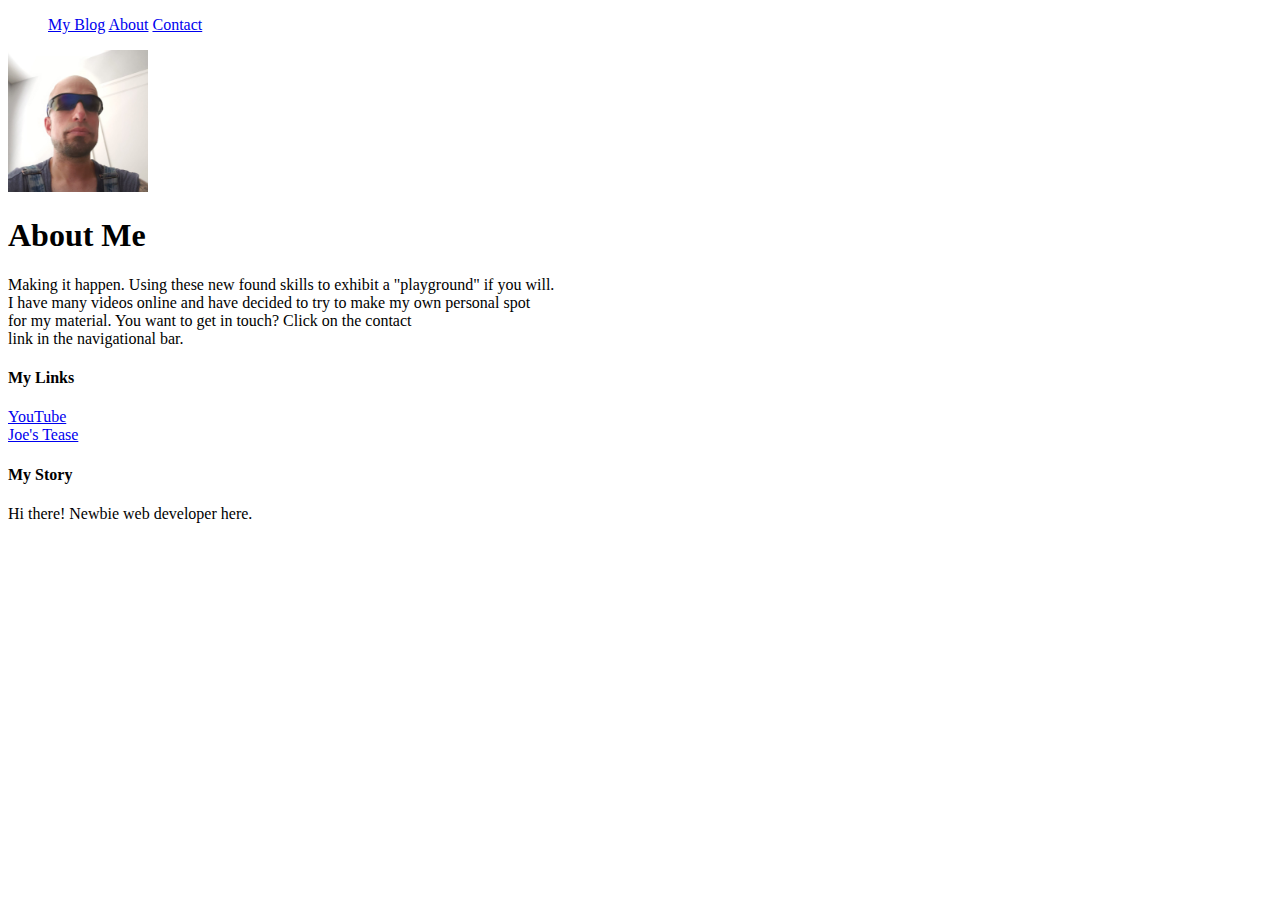
<file: about.html>
<!DOCTYPE html>
<html lang="en">
<head>
  <meta charset="UTF-8">
  <meta name=”viewport” content=”width=device-width, initial-scale=1″/>
  <title>My Blog</title>
  <link rel="stylesheet" href="style.css">

</head>


  <body>
<!-- header -->
 <div id="header">
      <div class="container">
        <div class="nav-wrapper">
            <nav class="navbar-header">
              <ul class="nav navbar-nav">
                <a href="index.html">My Blog</a>
                  <a href="about.html">About</a>
                    <a href="contact.html">Contact</a>
              </ul>
            </nav>
          </div>
     
<!-- content -->
    <div>
      <div id="content"></div>
    <div class="container">
      <div class="about">
        <div class="about-author">
          <img src="Github Pic Update.jpg" width="140" height="142">
        </div>
<h1 class="about-title">About Me
</h1>
      <div class="about-content">
          <p>Making it happen.
            Using these new found skills to exhibit a "playground" if you will.<br>
            I have many videos online and have decided to try to make my own
            personal spot<br>
            for my material.  You want to get in touch?  Click on the contact<br>
            link in the navigational bar.</p>
</div><!-- about-content -->
</div><!-- about -->
</div><!-- container -->
</div><!-- content -->

<!-- footer Is Crap Margin Needs Fixing-->
    <div id="footer">
      <div class="container">
    <div class="column">
      <h4>My Links</h4>
      <p><a href="https://www.youtube.com/channel/UCU_VPRsx6U7FA8558n5A8dQ/videos">YouTube</a>
        <br>
        <a href="https://teespring.com/stores/joes-tease?fbclid=IwAR1REQYvT5Mhc2p0lGqxL_bbcAo56TfJp027-cXLLQF0vOtiGp65K1l9oh4">Joe's Tease</a>
        <p>
    </div>
    <div class="column">
      <h4>My Story</h4>
      <p>Hi there! Newbie web developer here.</p>
      </div>
    <div class="container"></div>
        
    </body>
    </html>
</file>
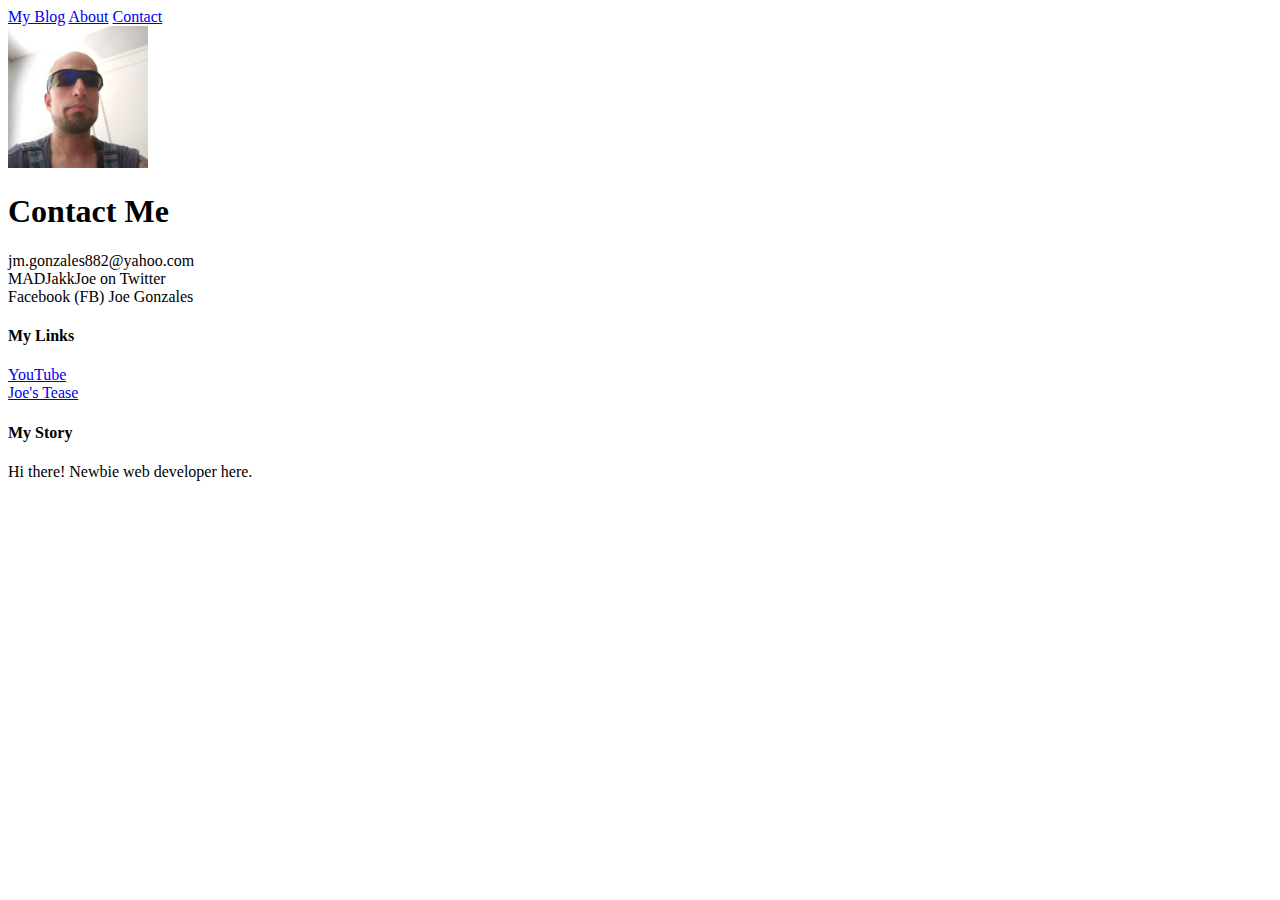
<file: contact.html>
<!DOCTYPE html>
<html lang="en">
<head>
  <meta charset="UTF-8">
  <meta name=”viewport” content=”width=device-width, initial-scale=1″>
  <title>My Blog</title>
  <link rel="stylesheet" href="style.css">

</head>
  <body>
<!-- header -->
     <div class="nav-wrapper red">
    <div id="header">
      <div class="container">
        <a href="index.html">My Blog</a>
          <a href="about.html">About</a>
            <a href="contact.html">Contact</a>
          </div>
          </div>
          <!-- content -->
    <div>
    <div id="content"></div>
    <div class="container">
      <div class="contact">
        <div class="contact-author">
          <img src="Github Pic Update.jpg" width="140" height="142">
      </div>
    </div>
<h1 class="contact-title">Contact Me
</h1>
      <div class="contact-content">
<p>jm.gonzales882@yahoo.com<br>
  MADJakkJoe on Twitter<br>
  Facebook (FB) Joe Gonzales</p>

</div><!-- contact-content -->
</div><!--  container-->
</div><!-- content -->

<!-- footer Is Crap Margin Needs Fixing -->
    <div id="footer">
      <div class="container">
    <div class="column">
      <h4>My Links</h4>
      <p><a href="https://www.youtube.com/channel/UCU_VPRsx6U7FA8558n5A8dQ/videos">YouTube</a>
        <br>
        <a href="https://teespring.com/stores/joes-tease?fbclid=IwAR1REQYvT5Mhc2p0lGqxL_bbcAo56TfJp027-cXLLQF0vOtiGp65K1l9oh4">Joe's Tease</a>
        <p>
    </div>
    <div class="column">
      <h4>My Story</h4>
      <p>Hi there! Newbie web developer here.</p>
      </div>
    <div class="container"></div>
 
    </body>
    </html>
</file>
<file: style.css>
/*body {
  color: #555;
  margin: 0;
  font size: 2.5em;
  display: grid;
  grid-template-columns: auto;
  grid-template-rows: 50px 50px 50px 50;
  grid-template-areas: "head" "nav" "main" "foot";
}

header, nav, main, footer {
  text-align: center;
}

header {
  grid-area: head;
  background: #FF0000;
}

nav {
  grid-area: nav;
  background: #FFFF00;
}

main {
  grid-area: main;
  background: #FFFFFF;
}

footer {
 
}

li {
  float: right;
  display: inline;
}

a {
  display: inline;
  padding: 8px;
  background-color: inherit;
}

a {
  color: white;
  text-decoration: none;
}

a:hover {
  color: #F6A623;
}

h1, h2, h3, h4 {
  color: #333;
}

p {
  line-height: 1.5;
} */

/*
.controls {
  visibility: hidden;
  opacity: 0.5;
  width: 400px;
  border-radius: 10px;
  position: absolute;
  bottom: 20px;
  left: 50%;
  margin-left: -200px;
  background-color: black;
  box-shadow: 3px 3px 5px black;
  transition: 1s all;
  display: flex;
}

button, .controls {
  background: linear-gradient(to bottom,#222,#666);
}

.player:hover .controls, player:focus .controls {
  opacity: 1;
}

button:before {
  font-family: HeydingsControlsRegular;
  font-size: 20px;
  position: relative;
  content: attr(data-icon);
  color: #aaa;
  text-shadow: 1px 1px 0px black;
}

.play:before {
  font-size: 22px;
}


button, .timer {
  height: 38px;
  line-height: 19px;
  box-shadow: inset 0 -5px 25px rgba(0,0,0,0.3);
  border-right: 1px solid #333;
}

button {
  position: relative;
  border: 0;
  flex: 1;
  outline: none;
}

.play {
  border-radius: 10px 0 0 10px;
}

.fwd {
  border-radius: 0 10px 10px 0;
}

.timer {
  line-height: 38px;
  font-size: 10px;
  font-family: monospace;
  text-shadow: 1px 1px 0px black;
  color: white;
  flex: 5;
  position: relative;
}

.timer div {
  position: absolute;
  background-color: rgba(255,255,255,0.2);
  left: 0;
  top: 0;
  width: 0;
  height: 38px;
  z-index: 2;
}

.timer span {
  position: absolute;
  z-index: 3;
  left: 19px;
}

button:hover,button:focus {
  box-shadow: inset 1px 1px 2px black;
}

button:active {
  box-shadow: inset 3px 3px 2px black;
}

.active:before {
  color: red;
}
*/
</file>
